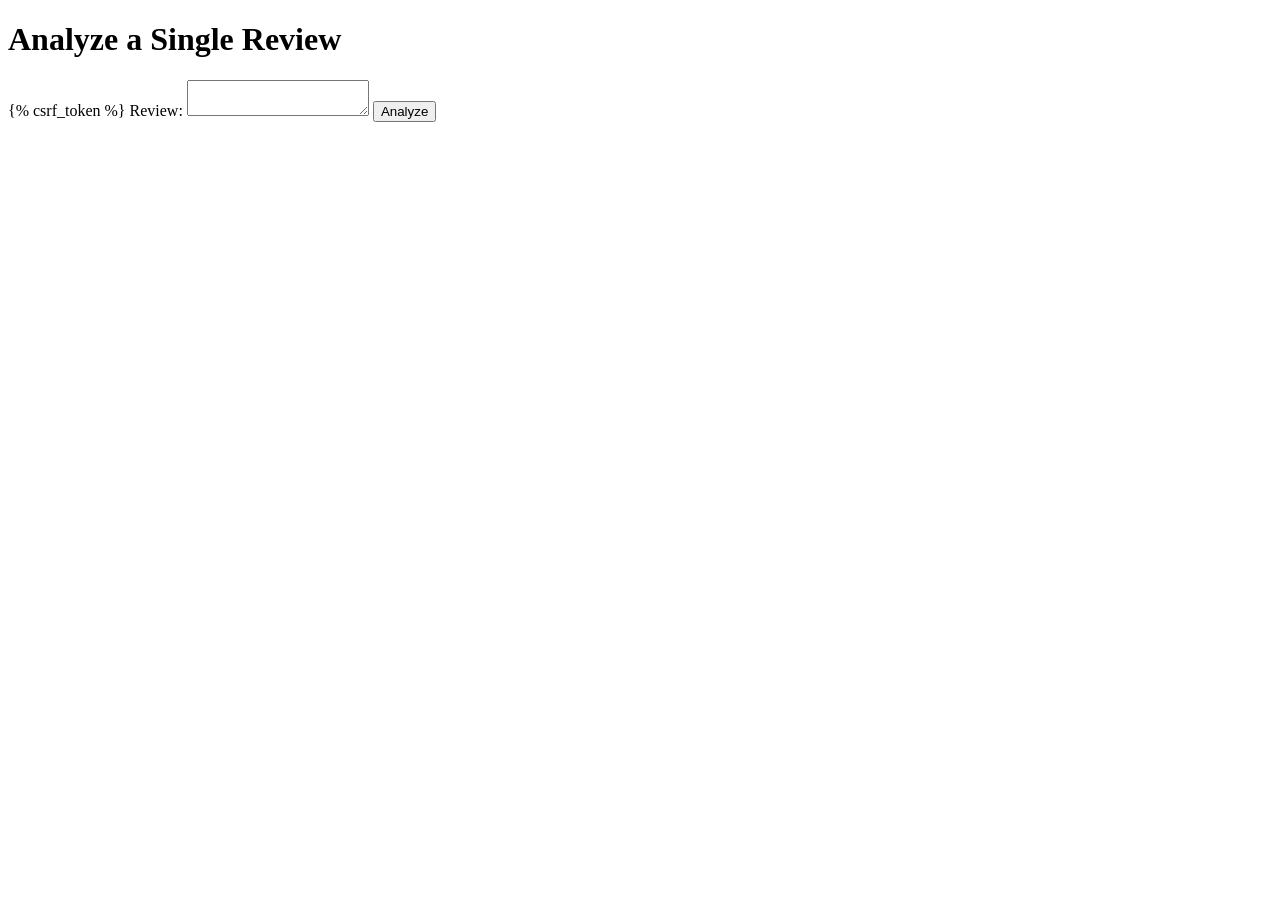
<file: analyze_review.html>
<!DOCTYPE html>
<html>
<head>
    <title>Analyze Review</title>
</head>
<body>
    <h1>Analyze a Single Review</h1>
    <form method="POST">
        {% csrf_token %}
        <label for="review_text">Review:</label>
        <textarea id="review_text" name="review_text" required></textarea>
        <button type="submit">Analyze</button>
    </form>
</body>
</html>
</file>
